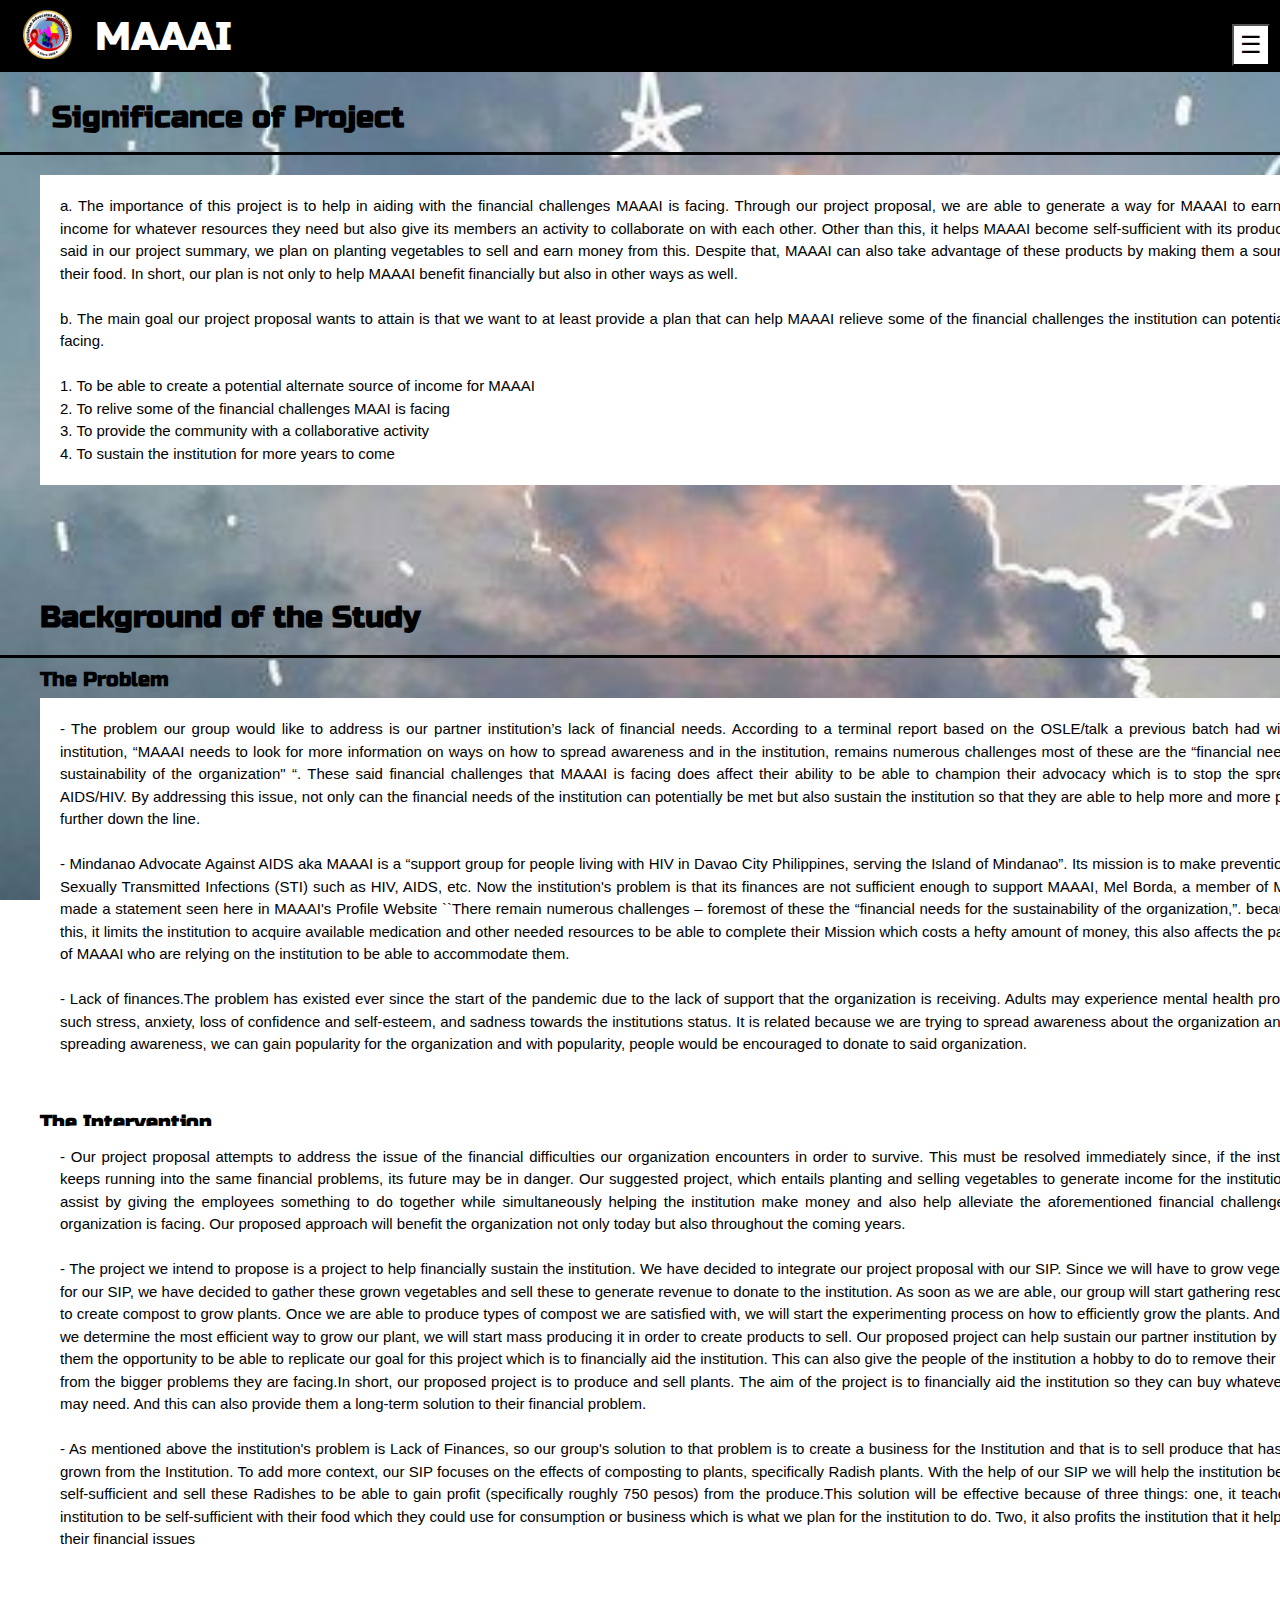
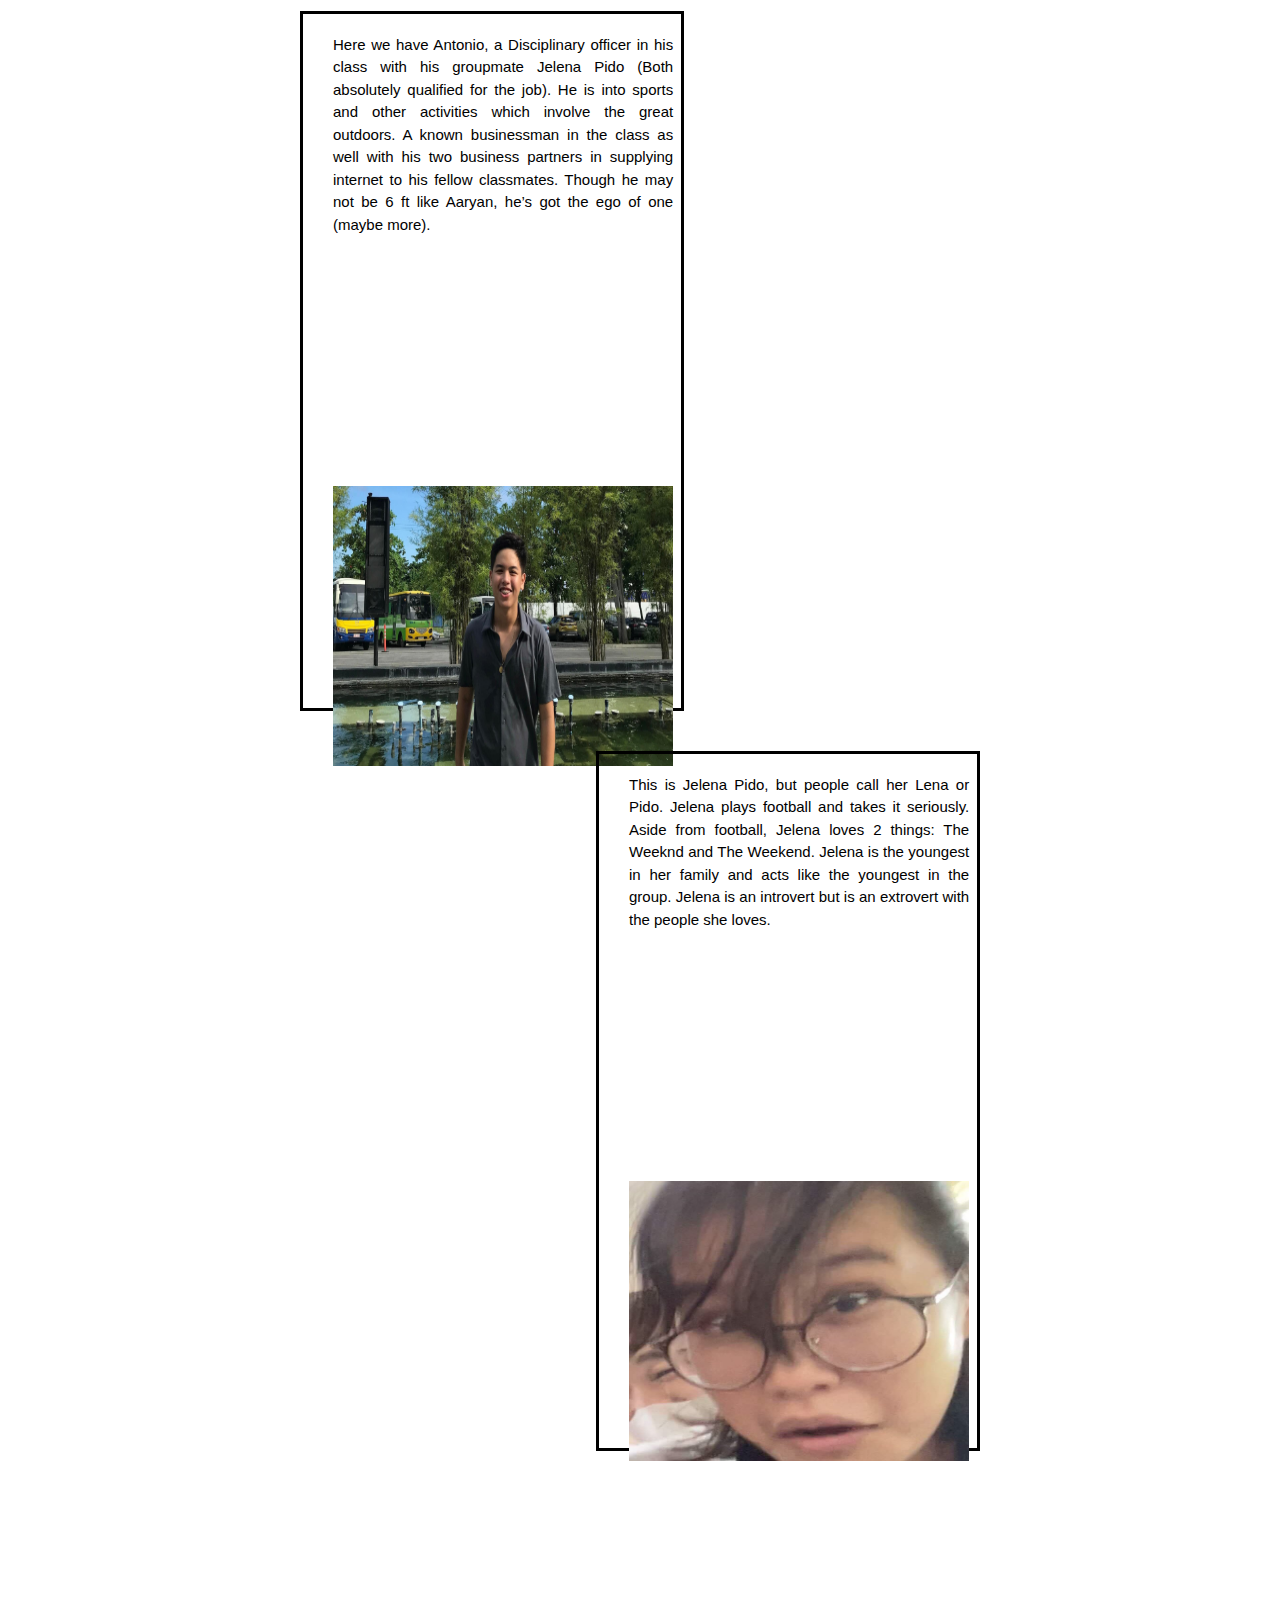
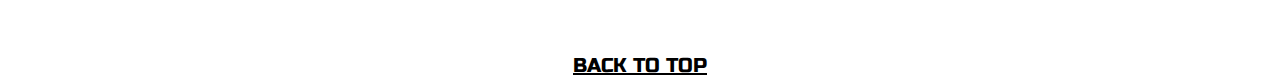
<file: background.html>
<html>
<head>
    <title>
        BACKGROUND
    </title>
    <link rel="stylesheet" type="text/css" href="mainstyle.css"/>
    <link rel="icon" href="logo.png">
    <link href="https://fonts.googleapis.com/css2?family=Russo+One&family=Source+Sans+Pro:wght@200&display=swap" rel="stylesheet">
    <style>
        body{
            background-image:url("background1.jpg");
            background-repeat:none;
            background-attachment: fixed;
            background-size:cover;
        }
        div.problem{
            font-family: 'Russo One';
            font-size:30px;
            font-weight: bolder;
            float:left;
            color:rgb(0, 0, 0);
            margin-left:-220px;
            margin-top:3px;
        }
        hr.line{
            margin-top:80px;
            border-top: 3px solid black;
            width:100%
        }
        div#ProblemText{
            margin-left:40px;
            margin-right:30px;
            text-align:justify;
            width:1300px;
            margin-top:0px;
            float:left;
            background-color:white;
        }
        div.intervention{
            font-family: 'Russo One';
            font-size:30px;
            font-weight: bolder;
            float:left;
            color:rgb(0, 0, 0);
            margin-top:400px;
            margin-left:-1350px
        }
        hr.line2{
            border-top: 3px solid black;
            margin-top:500px;
            width:100%
        }
        div#InterventionText{
            margin-left:40px;
            margin-right:30px;
            text-align:justify;
            width:1300px;
            margin-top:20px;
            float:left;
            background-color:white
        }
        p{
            margin-left:20px;
            margin-right:20px;
            margin-top:20px;
            margin-bottom:20px;
        }
        div.statement{
            font-family: 'Russo One';
            font-size:20px;
            font-weight: bolder;
            float:left;
            color:rgb(0, 0, 0);
            margin-top:470px;
            margin-left:-1350px;
        }
        div.statement2{
            font-family: 'Russo One';
            font-size:20px;
            font-weight: bolder;
            float:left;
            color:rgb(0, 0, 0);
            margin-top:410px;
            margin-left:-1350px;
        }
        div#InterventionText2{
            margin-left:40px;
            margin-right:30px;
            text-align:justify;
            width:1300px;
            margin-top:50px;
            float:left;
            background-color:white
        }
        div#contactsAntonio{
            background-image:url("business.jpg");
            background-repeat:none;
            background-attachment: fixed;
            background-size:cover;
            float:left;
            width:30%;
            height:700px;
            border:black 3px solid;
            margin-top:40px;
            margin-left:300px
        }
        p#descAntonio{
            width:90%;
            text-align:justify;
            color:black;
            margin-left:30px;
            background-color:white
        }
        img#antonio{
            width:90%;
            height:280px;
            float:left;
            margin-top:230px;
            margin-left:30px;
        }
        div#contactsLena{
            background-image:url("football.jpg");
            background-repeat:none;
            background-attachment: fixed;
            background-size:cover;
            float:right;
            width:30%;
            height:700px;
            border:black 3px solid;
            margin-top:40px;
            margin-right:300px
        }
        p#descLena{
            width:90%;
            text-align:justify;
            color:black;
            margin-left:30px;
            background-color:white
        }
        img#lena{
            width:90%;
            height:280px;
            float:left;
            margin-top:230px;
            margin-left:30px;
        }
        div#top{
            margin-top:200px;
            width:100%;
            float:left;
            text-align:center;
            font-family: 'Russo One';
            font-size:20px
        }
    </style>
</head>
<body>
    <div id="header">
        <img id="home"src="logo.png">
        <p id="nav">MAAAI</p>
     
    </div>
    </div>
    <meta name="viewport" content="width=device-width, initial-scale=1">
    <link rel="stylesheet" href="https://www.w3schools.com/w3css/4/w3.css">
    <link rel="stylesheet" href="https://cdnjs.cloudflare.com/ajax/libs/font-awesome/4.7.0/css/font-awesome.min.css">
    <link rel="stylesheet" href="https://www.w3schools.com/w3css/4/w3.css">
    <div class="w3-sidebar w3-bar-block w3-card w3-animate-right" style="display:none;right:0;" id="rightMenu">
        <button onclick="closeRightMenu()" class="w3-bar-item w3-button w3-large">Close &times;</button>
        <div class="w3-dropdown-hover">
            <button class="w3-button"><a href="index.html">Index</a>
            </button>
        </div> 
        <div class="w3-dropdown-hover">
            <button class="w3-button"><a href="sip.html">SIP</a></button>
            
        </div> 
        <div class="w3-dropdown-hover">
            <button class="w3-button"><a href="background.html">Background</a>
                <i class="fa fa-caret-down"></i>
            </button>
            <div class="w3-dropdown-content w3-bar-block">
                <a href="#problem" class="w3-bar-item w3-button">Significance of the Study</a>
                <a href="#background" class="w3-bar-item w3-button">Background</a>
                <a href="#antonio" class="w3-bar-item w3-button">About Us</a>
                </div>
        </div> 
        <div class="w3-dropdown-hover">
            <button class="w3-button"><a href="mapeh.html">Media</a>
            </button>
        </div>
        </div>
    <button class="w3-button1 w3-white w3-xlarge w3-right" onclick="openRightMenu()">&#9776;</button>
    <script>   
        function openRightMenu() {
          document.getElementById("rightMenu").style.display = "block";
        }
        
        function closeRightMenu() {
          document.getElementById("rightMenu").style.display = "none";
        }
    </script>
    <div class="problem">
        <p id="problem">Significance of Project</p>
    </div>
    <hr class="line">
    <div id="ProblemText">
        <p>
            a. The importance of this project is to help in aiding with the financial challenges MAAAI is facing. Through our project proposal, we are able to generate a way for MAAAI to earn extra income 
            for whatever resources they need but also give its members an activity to collaborate on with each other. Other than this, it helps MAAAI become self-sufficient with its products. As said in our 
            project summary, we plan on planting vegetables to sell and earn money from this. Despite that, MAAAI can also take advantage of these products by making them a source for their food. In short, 
            our plan is not only to help MAAAI benefit financially but also in other ways as well.<br><br>

            b. The main goal our project proposal wants to attain is that we want to at least provide a plan that can help MAAAI relieve some of the financial challenges the institution can potentially be 
            facing.<br><br>

            1. To be able to create a potential alternate source of income for MAAAI<br>
            2. To relive some of the financial challenges MAAI is facing<br>
            3. To provide the community with a collaborative activity<br>
            4. To sustain the institution for more years to come
        </p>
    </div>
    <div class="intervention">
        <p id="background">Background of the Study</p>
    </div>
    <div class="statement">
        <p id="title3">The Problem</p>
    </div>
    <hr class="line2">
    <div id="InterventionText">
        <p>
            - The problem our group would like to address is our partner institution’s lack of financial needs. According to a terminal report based on the OSLE/talk a previous batch had with the institution,
             “MAAAI needs to look for more information on ways on how to spread awareness and in the institution, remains numerous challenges most of these are the “financial needs for sustainability of the 
             organization" “. These said financial challenges that MAAAI is facing does affect their ability to be able to champion their advocacy which is to stop the spread of AIDS/HIV. By addressing this 
             issue, not only can the financial needs of the institution can potentially be met but also sustain the institution so that they are able to help more and more people further down the line.
            <br><br>

            - Mindanao Advocate Against AIDS aka MAAAI is a “support group for people living with HIV in Davao City Philippines, serving the Island of Mindanao”. Its mission is to make preventions for 
            Sexually Transmitted Infections (STI) such as HIV, AIDS, etc. Now the institution's problem is that its finances are not sufficient enough to support MAAAI, Mel Borda, a member of MAAAI made a 
            statement seen here in MAAAI's Profile Website ``There remain numerous challenges – foremost of these the “financial needs for the sustainability of the organization,”. because of this, it limits 
            the institution to acquire available medication and other needed resources to be able to complete their Mission which costs a hefty amount of money, this also affects the patients of MAAAI who 
            are relying on the institution to be able to accommodate them.  <br><br>

            - Lack of finances.The problem has existed ever since the start of the pandemic due to the lack of support that the organization is receiving. Adults may experience mental health problems such 
            stress, anxiety, loss of confidence and self-esteem, and sadness towards the institutions status. It is related because we are trying to spread awareness about the organization and with spreading 
            awareness, we can gain popularity for the organization and with popularity, people would be encouraged to donate to said organization.
        </p>
    </div>
    <div class="statement2">
        <p id="title3">The Intervention</p>
    </div>
    <div id="InterventionText2">
        <p>
            - Our project proposal attempts to address the issue of the financial difficulties our organization encounters in order to survive. This must be resolved immediately since, if the institution 
            keeps running into the same financial problems, its future may be in danger. Our suggested project, which entails planting and selling vegetables to generate income for the institution, will 
            assist by giving the employees something to do together while simultaneously helping the institution make money and also help alleviate the aforementioned financial challenges the organization is 
            facing. Our proposed approach will benefit the organization not only today but also throughout the coming years.
            <br><br>

            - The project we intend to propose is a project to help financially sustain the institution. We have decided to integrate our project proposal with our SIP. Since we will have to grow vegetables 
            for our SIP,  we have decided to gather these grown vegetables and sell these to generate revenue to donate to the institution.  As soon as we are able, our group will start gathering resources 
            to create compost to grow plants. Once we are able to produce types of compost we are satisfied with, we will start the experimenting process on how to efficiently grow the plants. And when we 
            determine the most efficient way to grow our plant, we will start mass producing it in order to create products to sell. Our proposed project can help sustain our partner institution by giving 
            them the opportunity to be able to replicate our goal for this project which is to financially aid the institution. This can also give the people of the institution a hobby to do to remove their 
            stress from the bigger problems they are facing.In short, our proposed project is to produce and sell plants. The aim of the project is to financially aid the institution so they can buy whatever 
            they may need. And this can also provide them a long-term solution to their financial problem. <br><br>

            - As mentioned above the institution's problem is Lack of Finances, so our group's solution to that problem is to create a business for the Institution and that is to sell produce that has been 
            grown from the Institution. To add more context, our SIP focuses on the effects of composting to plants, specifically Radish plants. With the help of our SIP we will help the institution become 
            self-sufficient and sell these Radishes to be able to gain profit (specifically roughly 750 pesos) from the produce.This solution will be effective because of three things: one, it teaches the 
            institution to be self-sufficient with their food which they could use for consumption or business which is what we plan for the institution to do. Two, it also profits the institution that it 
            helps with their financial issues
        </p>
    </div>
    <div id="ContactsAntonio">
        <p id="descAntonio">
            Here we have Antonio, a Disciplinary officer in his class with his groupmate Jelena Pido (Both absolutely qualified for the job). He is into sports and other activities which involve the great 
            outdoors. A known businessman in the class as well with his two business partners in supplying internet to his fellow classmates. Though he may not be 6 ft like Aaryan, he’s got the ego of one 
            (maybe more).
        </p>
        <img id="antonio" src="antonio.jpg">
    </div>
    <div id="ContactsLena">
        <p id="descLena">
            This is Jelena Pido, but people call her Lena or Pido. Jelena plays football and takes it seriously. Aside from football, Jelena loves 2 things: The Weeknd and The Weekend. Jelena is the youngest 
            in her family and acts like the youngest in the group. Jelena is an introvert but is an extrovert with the people she loves.
        </p>
        <img id="lena" src="lena.jpg">
    </div>
    <div id="top">
        <a href="#header">BACK TO TOP</a>
    </div>
</body>
</html>
</file>
<file: mainstyle.css>
div#header{
    border: none;
    font-family: 'Russo One';
    font-size:25px;
    color: black;
    background-color:rgb(0, 0, 0);
    height:80px;
    width:100%;
    margin-top:-8px;
    color:white;
}
a.navigation{
    float: right;
    display: block;
    color: #00ff62;
    text-align: center;
    padding: 14px 16px;
    text-decoration: none;   
}
img#home{
    float:left;
    width:55px;
    height:55px;
    margin-left:20px;
    margin-top:15px;
    border:3px black solid;
}
p#nav{
    float:left;
    font-size:40px;
    margin-top:15px;
    margin-left:20px
}
button.w3-button1{
    float:right;
    margin-top:-48px;
    margin-right:10px;
}
button.w3-bar-item{
    margin-top:15px;
}
</file>
